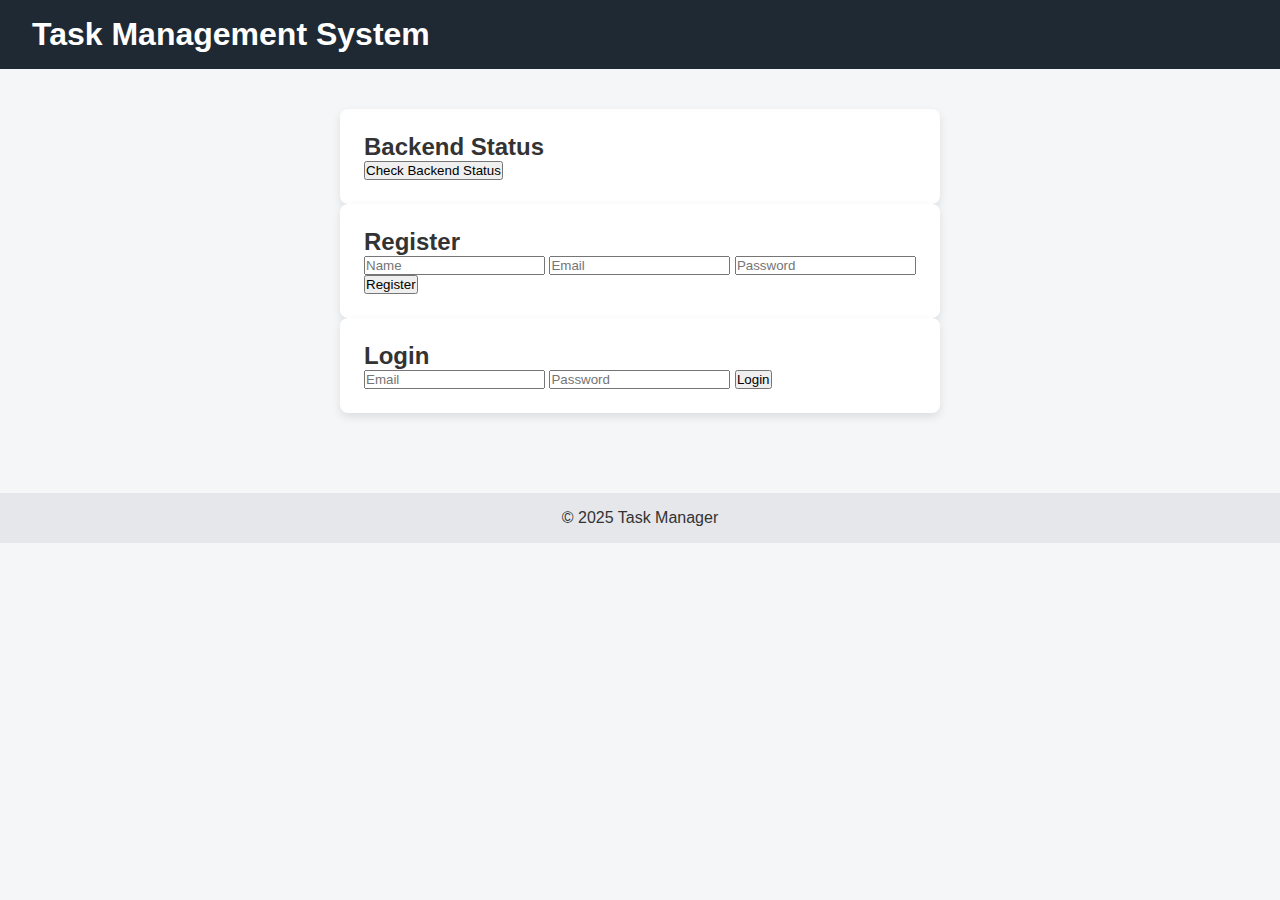
<file: frontend/index.html>
<!DOCTYPE html>
<html lang="en">
<head>
    <meta charset="UTF-8" />
    <meta name="viewport" content="width=device-width, initial-scale=1.0" />
    <title>Task Manager</title>
    <link rel="stylesheet" href="style.css" />
    <script src="script.js" defer></script>
</head>
<body>

    <header>
        <h1>Task Management System</h1>
    </header>

    <main>
        <section>
            <h2>Backend Status</h2>
            <button id="checkBackend">Check Backend Status</button>
            <p id="statusMessage"></p>
        </section>

        <section>
            <h2>Register</h2>
            <input type="text" id="name" placeholder="Name" />
            <input type="email" id="email" placeholder="Email" />
            <input type="password" id="password" placeholder="Password" />
            <button id="registerBtn">Register</button>
            <p id="registerMessage"></p>
        </section>

        <section>
            <h2>Login</h2>
            <input type="email" id="loginEmail" placeholder="Email" />
            <input type="password" id="loginPassword" placeholder="Password" />
            <button id="loginBtn">Login</button>
            <p id="loginMessage"></p>
        </section>
    </main>

    <footer>
        <p>© 2025 Task Manager</p>
    </footer>

</body>
</html>
</file>
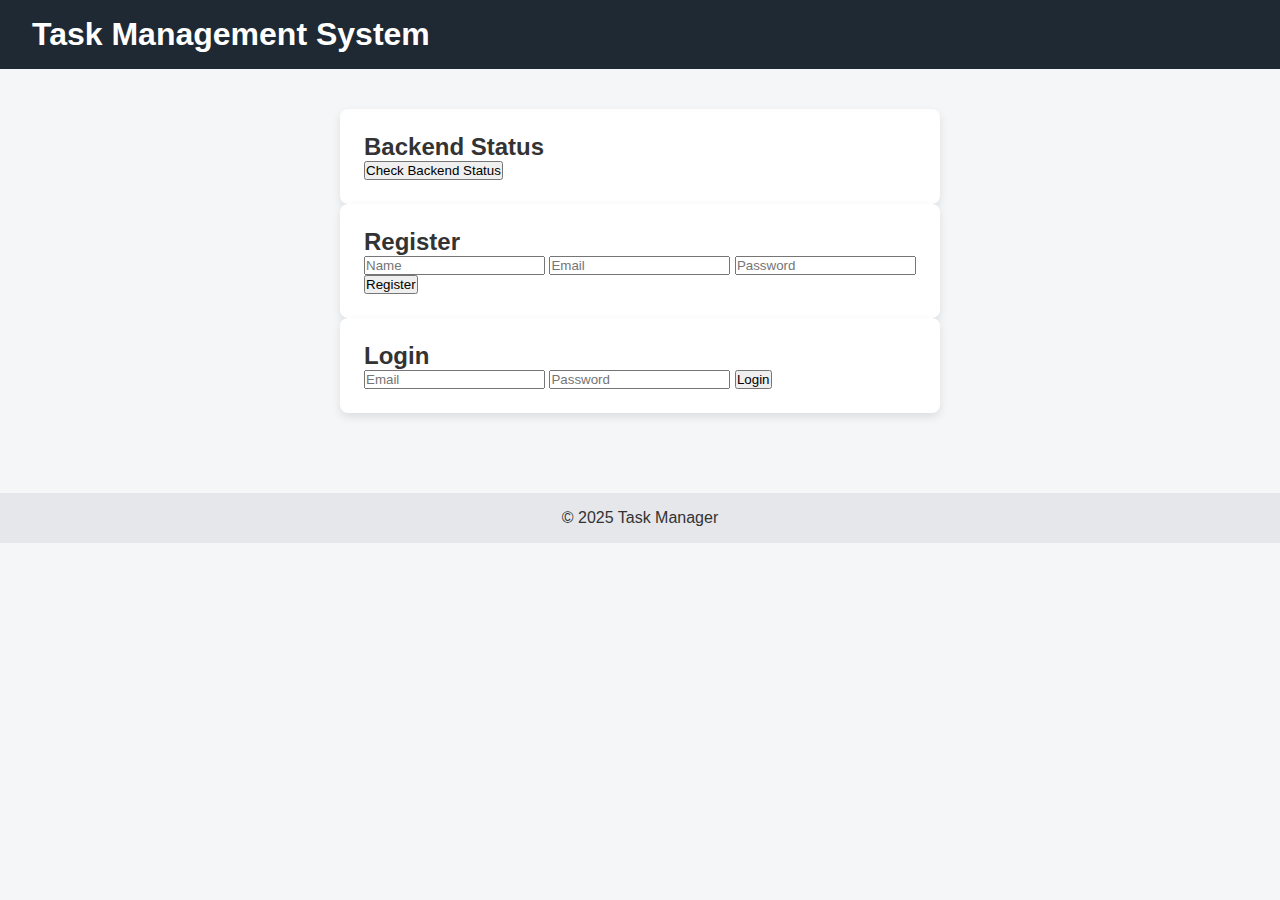
<file: frontend/dashboard.html>
<!DOCTYPE html>
<html lang="en">
<head>
    <meta charset="UTF-8">
    <title>Dashboard</title>
</head>
<body>

    <h2>Welcome to Dashboard</h2>
    <p id="welcomeMessage"></p>

    <button onclick="logout()">Logout</button>

    <script src="dashboard.js"></script>
</body>
</html>
</file>
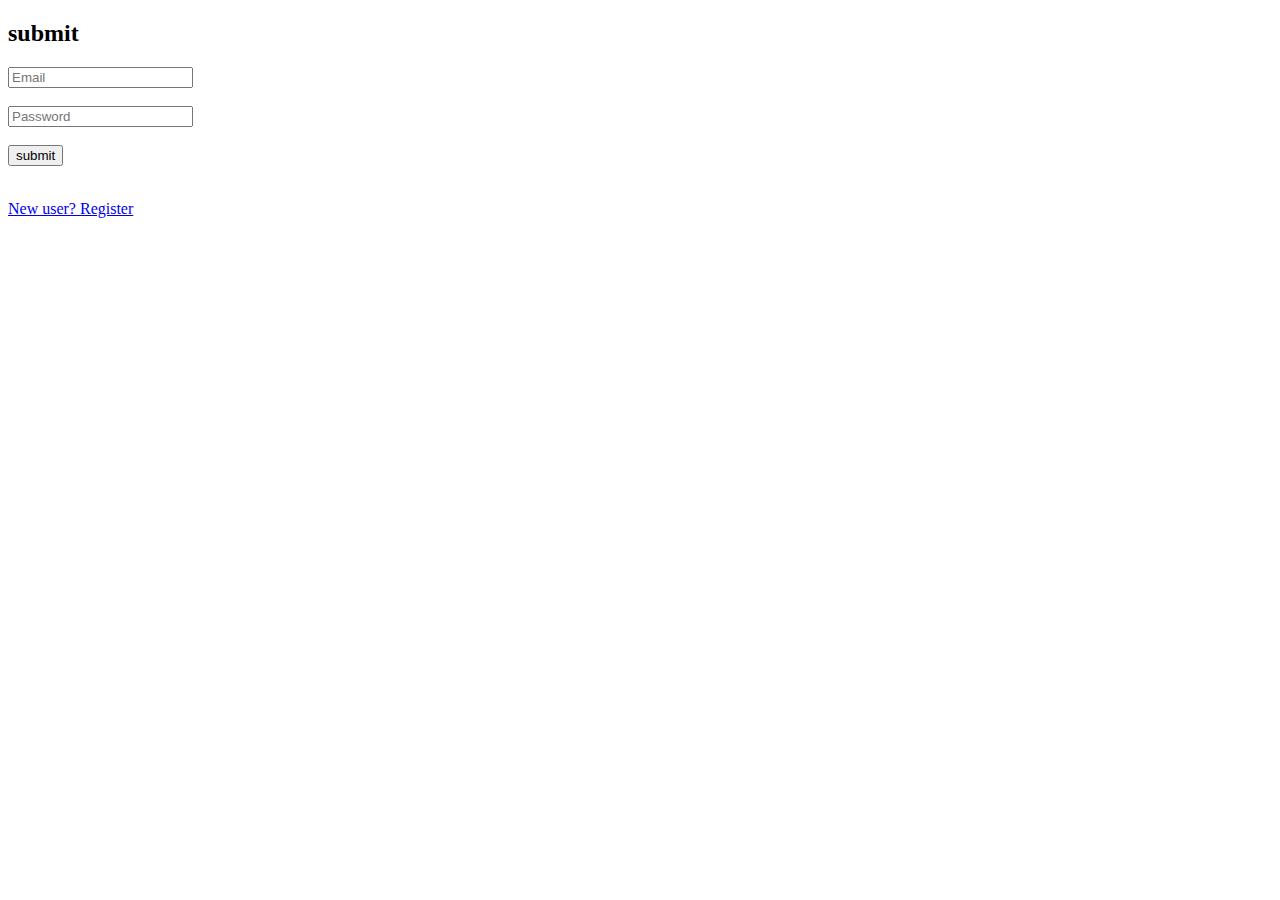
<file: frontend/login.html>
<!DOCTYPE html>
<html>
<head>
    <title>submit login details</title>
</head>
<body>

<h2>submit</h2>

<input id="loginEmail" placeholder="Email"><br><br>
<input id="loginPassword" type="password" placeholder="Password"><br><br>

<button onclick="login()">submit</button>

<p id="loginMessage"></p>

<br>
<a href="register.html">New user? Register</a>

<script src="script.js"></script>
</body>
</html>
</file>
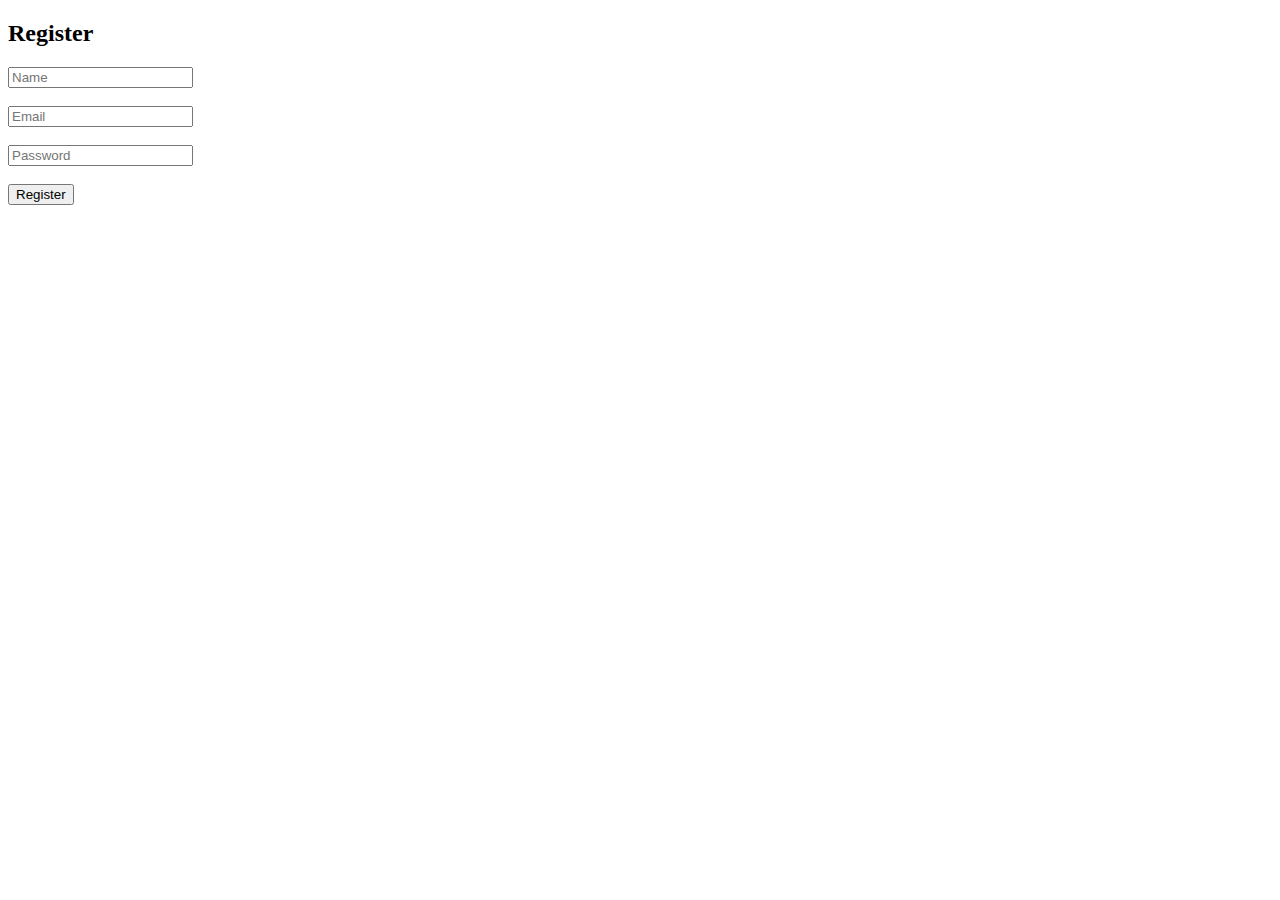
<file: frontend/register.html>
<!DOCTYPE html>
<html>
<head>
    <title>Register</title>
</head>
<body>

<h2>Register</h2>

<input type="text" id="name" placeholder="Name"><br><br>
<input type="email" id="email" placeholder="Email"><br><br>
<input type="password" id="password" placeholder="Password"><br><br>

<button onclick="register()">Register</button>

<p id="message"></p>

<script src="script.js"></script>
</body>
</html>
</file>
<file: frontend/style.css>
/* Reset default browser styles */
* {
    margin: 0;
    padding: 0;
    box-sizing: border-box;
}

/* Body styling */
body {
    font-family: Arial, Helvetica, sans-serif;
    background-color: #f4f6f8;
    color: #333;
}

/* Header */
header {
    background-color: #1f2933;
    color: white;
    padding: 16px 32px;

    display: flex;
    justify-content: space-between;
    align-items: center;
}

/* Navigation links */
nav a {
    color: white;
    text-decoration: none;
    margin-left: 20px;
    font-weight: bold;
}

nav a:hover {
    text-decoration: underline;
}

/* Main content */
main {
    padding: 40px;
}

/* Section card */
section {
    background-color: white;
    padding: 24px;
    border-radius: 8px;
    max-width: 600px;
    margin: auto;
    box-shadow: 0 4px 10px rgba(0, 0, 0, 0.1);
}

/* Footer */
footer {
    text-align: center;
    padding: 16px;
    margin-top: 40px;
    background-color: #e5e7eb;
}
</file>
